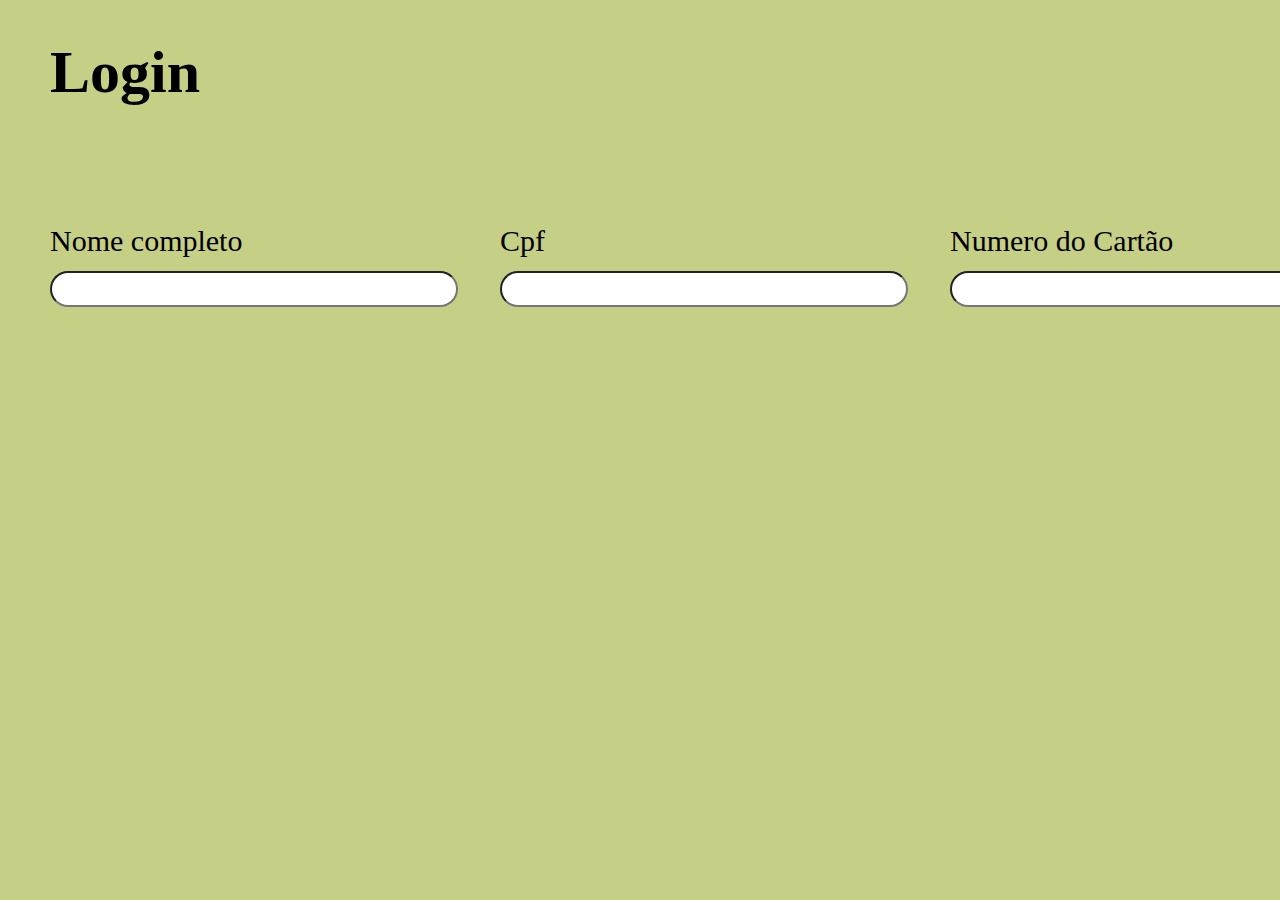
<file: dashboard/index.html>
<!DOCTYPE html>
<html lang="en">
<head>
    <meta charset="UTF-8">
    <meta http-equiv="X-UA-Compatible" content="IE=edge">
    <meta name="viewport" content="width=device-width, initial-scale=1.0">
    <link rel="stylesheet" href="style.css">
    <title>Tela03</title>
</head>
<body>
    <header>
       
       <div class="titulo">
        <h1>Login</h1>
       </div>
        
        </header>

        <main>
            <div class="nome">
                <p>Nome completo</p>

                <label for="#"></label>
               <input type="text" id="meuTexto" name="meuTexto">
            </div>

            <div class="cpf">
                <p>Cpf</p>
                <label for="#"></label>
               <input type="text" id="meuTexto" name="meuTexto">

            </div>

            <div class="numero">
                <p> Numero do Cartão</p>
                <label for="#"></label>
               <input type="text" id="meuTexto" name="meuTexto">
            </div>

            <div class="valor">
                <p>Insira um valor</p>
                <label for="#"></label>
                <input type="text" id="meuTexto" name="meuTexto">
            </div>
        </main>

 </body>
</file>
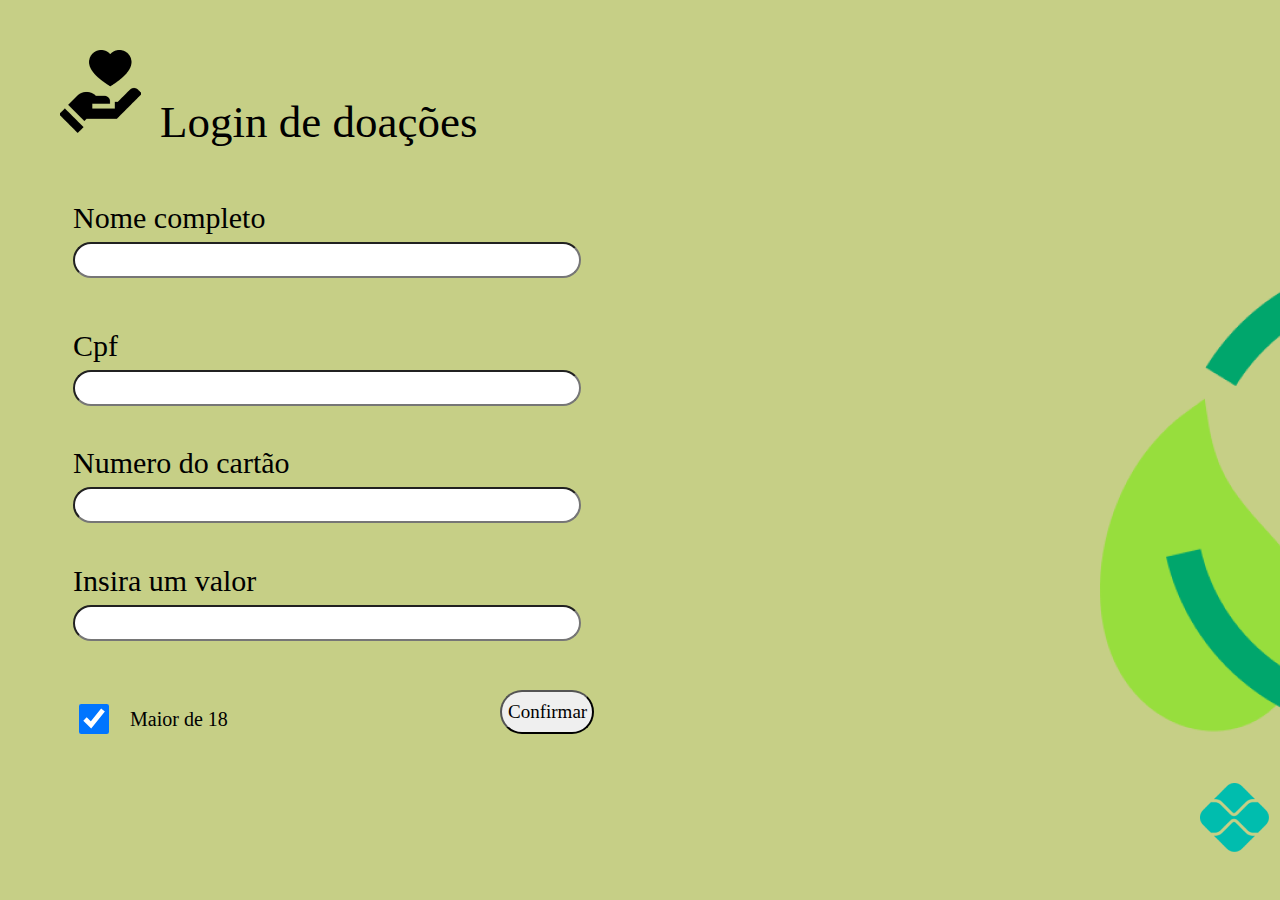
<file: tela doacao/index.html>
<!DOCTYPE html>
<html lang="en">
<head>
    <meta charset="UTF-8">
    <meta http-equiv="X-UA-Compatible" content="IE=edge">
    <meta name="viewport" content="width=device-width, initial-scale=1.0">
    <link rel="stylesheet" href="style.css">
    <link rel="stylesheet" href="style.scss">
    <link rel="stylesheet" href="script.js">
    
    <title>Document</title>
</head>
<body>
    <header>
       
        <div class="doacao">     
        <p> Login de doações</p>
        </div>
        
        <div class="logo01">
        <img src="./img/Rectangle 18 (1).png" alt="...">
       </div>

       <div class="logo00">
        <img src="./img/image-removebg-preview (1) 2 (1).png" alt="">
       </div>

    </header>

    <main>

        
            <div class="nome">
               <label for="#">Nome completo</label>
               <input type="text" id="meuTexto" name="meuTexto">
   
            </div>
            
           

        <div class="cpf">

            <label for="#">Cpf</label>
               <input type="text" id="meuTexto" name="meuTexto">
   
            
        </div>

        
        

           <div class="numero">

            <label for="#">Numero do cartão</label>
               <input type="text" id="meuTexto" name="meuTexto">
          
           
           </div>

           <div class="insira">

            <label for="#">Insira um valor</label>
            <input type="text" id="meuTexto" name="meuTexto">

            
          
           </div>

          

           <div class="maior">
           

            <section title=".squaredThree">
                <!-- .squaredThree -->
                <div class="squaredThree">
                  <input type="checkbox" value="None" id="squaredThree" name="check" checked />
                  <label for="squaredThree"></label>
                </div>
                <!-- end .squaredThree -->
              </section>
           </div>
            
           <div class="idade">
            <p>Maior de 18 </p>
           </div>
         
         <a href="../index.html"><button class="confi">Confirmar</button></a>

          



           <div class="logo03">
            <img src="./img/Rectangle_16__1_-removebg-preview 1 (1).png" alt="">
           </div>

           <div class="pix">
            <img src="./img/Ellipse 1 (1).png" alt="...">
           </div>

           <div class="visa">
            <img src="./img/Ellipse 2 (1).png" alt="...">
           </div>

           <div class="master">
            <img src="./img/Ellipse 3 (2).png" alt="...">
           </div>



           
    </main>
    
</body>
</html>
</file>
<file: dashboard/style.css>
body{

    background-color: #C6CF86;
    margin: 0px;
}

input{
    height: 30px;
    width: 400px;
    border-radius: 30px;
    
}

.titulo{

    position: absolute;
    width: 27px;
    height: 50px;
    left: 50px;
    top: 2px;

font-family: 'Inria Serif';
font-style: normal;
font-weight: 200;
font-size: 30px;
line-height: 60px;
/* identical to box height */


color: #000000;
}

.nome{

    position: absolute;
width: 322px;
height: 50px;
left: 50px;
top: 210px;

font-family: 'Inria Serif';
font-style: normal;
font-weight: 400;
font-size: 30px;
line-height: 1px;

color: #000000;


}

.cpf{

    position: absolute;
width: 322px;
height: 50px;
left: 500px;
top: 210px;

font-family: 'Inria Serif';
font-style: normal;
font-weight: 400;
font-size: 30px;
line-height: 1px;

color: #000000;


}

.numero{

    position: absolute;
    width: 322px;
    height: 50px;
    left: 950px;
    top: 210px;
    
    font-family: 'Inria Serif';
    font-style: normal;
    font-weight: 400;
    font-size: 30px;
    line-height: 1px;
    
    color: #000000;
    
    
}

.valor{

    position: absolute;
    width: 322px;
    height: 50px;
    left: 1400px;
    top: 210px;
    
    font-family: 'Inria Serif';
    font-style: normal;
    font-weight: 400;
    font-size: 30px;
    line-height: 1px;
    
    color: #000000;

}
</file>
<file: tela doacao/style.css>
body {
    background-color: #C6CF86;
    margin: 0;
}

.doacao{

    position: absolute;
width: 434px;
height: 75px;
left: 160px;
top: 50px;

font-family: 'Inter';
font-style: normal;
font-weight: 400;
font-size: 45px;
line-height: 54px;

color: #000000;

}

.logo01{

    position: absolute;
    width: 81px;
    height: 83px;
    left: 60px;
    top: 50px;
}

.logo00{

    position: absolute;
    width: 131px;
    height: 156px;
    left: 1750px;
    top: 22px;
}

.nome{

    position: absolute;
width: 242px;
height: 38px;
left: 73px;
top: 200px;

font-family: 'Inter';
font-style: normal;
font-weight: 400;
font-size: 30px;
line-height: 36px;

color: #000000;
}
 
input{
    height: 30px;
    width: 500px;
    border-radius: 30px;
    
}


.cpf{

    position: absolute;
    width: 68px; 
    height: 38px;
    left: 73px;
    top: 328px;

    font-family: 'Inter';
    font-style: normal;
    font-weight: 400;
    font-size: 30px;
    line-height: 36px;

    color: #000000;
}

.numero{

    position: absolute;
    width: 274px;
    height: 38px;
    left: 73px;
    top: 445px;

    font-family: 'Inter';
    font-style: normal;
    font-weight: 400;
    font-size: 30px;
    line-height: 36px;

    color: #000000;

}

.insira{

    position: absolute;
    width: 223px;
    height: 37px;
    left: 73px;
    top: 563px;

    font-family: 'Inter';
    font-style: normal;
    font-weight: 400;
    font-size: 30px;
    line-height: 36px;

    color: #000000;
}


.maior{

    position: absolute;
    width: 153px;
    height: 19px;
    left: -160px;
    top: 701px;

   font-family: 'Inter';
   font-style: normal;
   font-weight: 400;
   font-size: 12px;
   line-height: 15px;

   color: #000000;
}


 .text01{
    
    position: absolute;
    width: 540px;
    height: 72px;
    left: 48px;
    top: 246px;
    
 }
   

.logo03{

    position: absolute;
    width: 604px;
    height: 700px;
    left: 1100px;
    top: 150px;
}



.pix{

    position: absolute;
    width: 69px;
    height: 69px;
    left: 1200px;
    top: 783px;
}

.visa{

    position: absolute;
    width: 69px;
    height: 69px;
    left: 1400px;
    top: 783px;
}

.text01{

    position: absolute;
    width: 540px;
    height: 72px;
    left: 70px;
    top: 270px;

    filter: drop-shadow(1px 9px 3px rgba(0, 0, 0, 0.25));
}

.master{

    position: absolute;
    width: 69px;
    height: 69px;
    left: 1600px;
    top: 783px;
}

.confi{

    position: absolute;
width: 94px;
height: 44px;
left: 500px;
top: 690px;
border-radius: 40px;


font-family: 'Inter';
font-style: normal;
font-weight: 400;
font-size: 19px;
line-height: 24px;

color: #000000;
}

.idade{

    position: absolute;
width: 143px;
height: 19px;
left: 130px;
top: 692px;

font-family: 'Inter';
font-style: normal;
font-weight: 400;
font-size: 20px;
line-height: 15px;

color: #000000;

}
</file>
